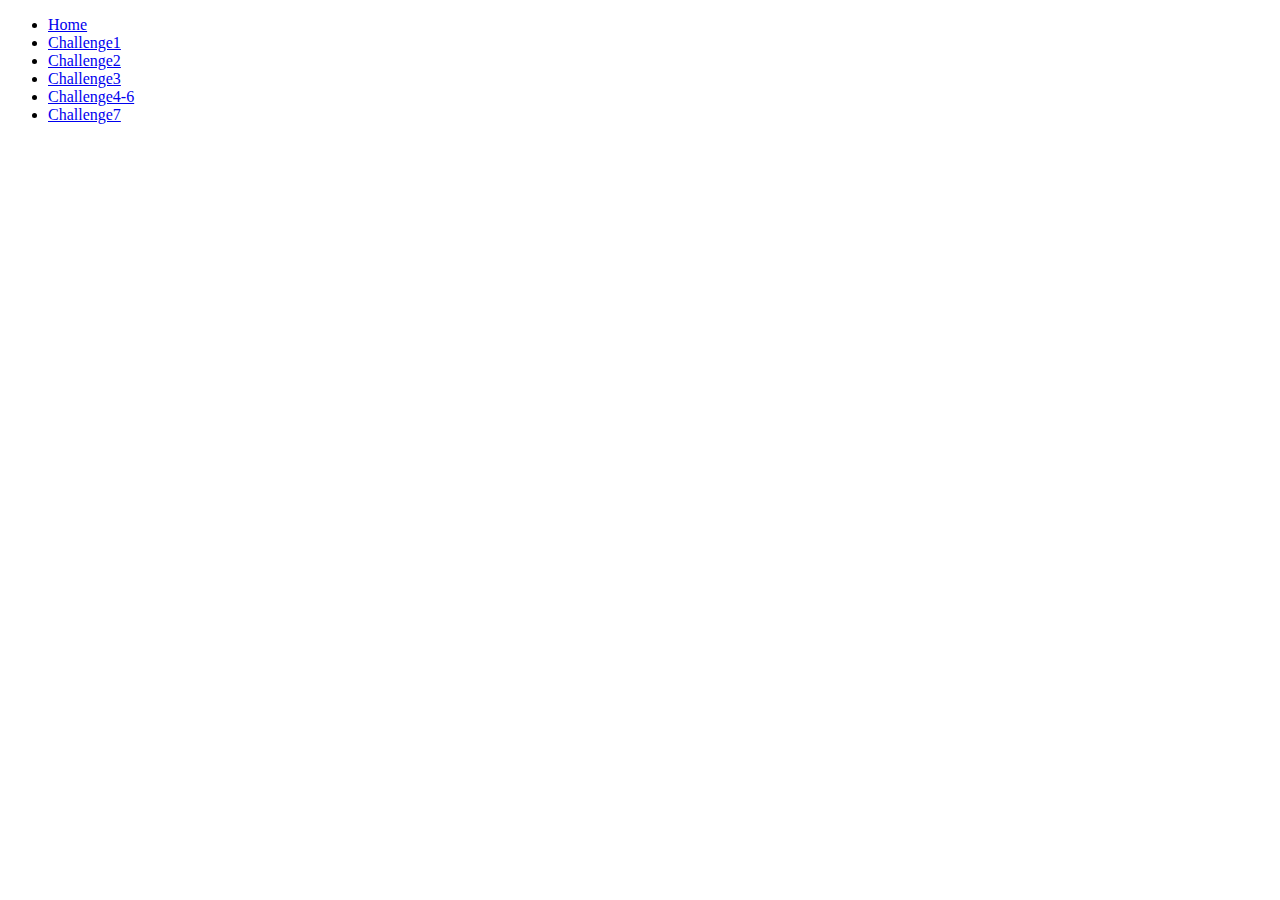
<file: index.html>
<!DOCTYPE html>
<html>
<head>
    <title>Individual Challenge</title>
    <link rel="shortcut icon" href="/img/favicon.ico" type="image/x-icon" />
</head>
<body>
    <div class="content">
        <ul>
        <li><a href="index.html">Home</a></li>
        <li><a href="challenge1.html">Challenge1</a></li>
        <li><a href="challenge2.html">Challenge2</a></li>
        <li><a href="challenge3.html">Challenge3</a></li>
        <li><a href="challenge4-6.html">Challenge4-6</a></li>
        <li><a href="challenge7.html">Challenge7</a></li>
        </ul>
    </div>
</body>
</html>
</file>
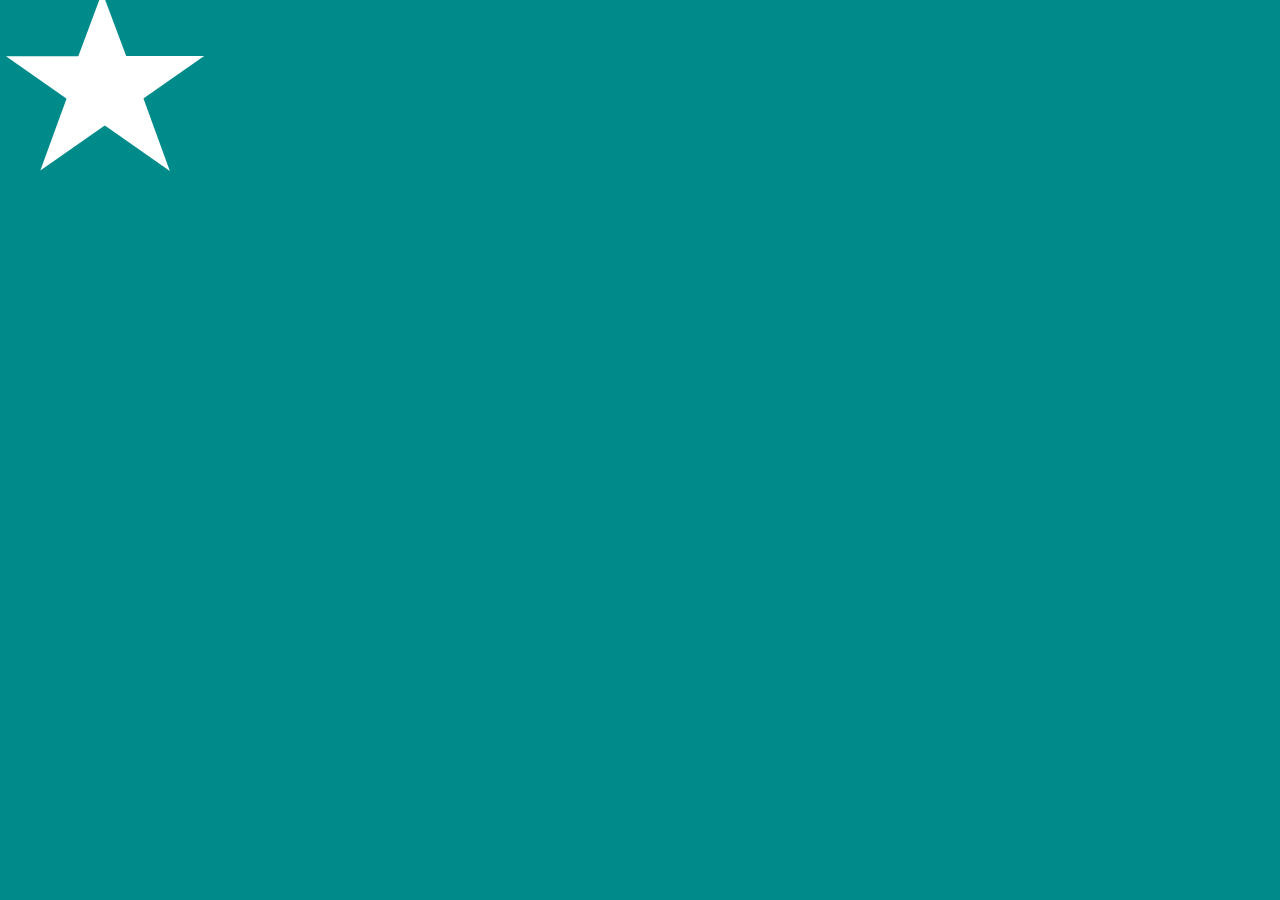
<file: challenge7.html>
<!DOCTYPE html>
<html>
<head>
    <title>CSS Animations</title>
    <link rel="stylesheet" type="text/css" href="css/challenge7.css">
    <link rel="shortcut icon" href="/img/favicon.ico" type="image/x-icon" />
</head>
<body>
    <div id="star-five"></div>

</body>
</html>
</file>
<file: css/challenge7.css>
body {
    background-color: #008B8B;
}

#star-five {
    -webkit-animation: mover 2s infinite  alternate;
    animation: mover 2s infinite  alternate;
}
@-webkit-keyframes mover {
    0% { transform: translateY(0); }
    100% { transform: translateY(100%); }
}
@keyframes mover {
    0% { transform: translateY(0); }
    100% { transform: translateY(100%); }
}

#star-five {
   margin: 50px 0;
   position: relative;
   display: block;
   color: red;
   width: 0px;
   height: 0px;
   border-right:  100px solid transparent;
   border-bottom: 70px  solid white;
   border-left:   100px solid transparent;
   -moz-transform:    rotate(35deg);
   -webkit-transform: rotate(35deg);
   -ms-transform:     rotate(35deg);
   -o-transform:      rotate(35deg);
}
#star-five:before {
   border-bottom: 80px solid white;
   border-left: 30px solid transparent;
   border-right: 30px solid transparent;
   position: absolute;
   height: 0;
   width: 0;
   top: -45px;
   left: -65px;
   display: block;
   content: '';
   -webkit-transform: rotate(-35deg);
   -moz-transform:    rotate(-35deg);
   -ms-transform:     rotate(-35deg);
   -o-transform:      rotate(-35deg);

}
#star-five:after {
   position: absolute;
   display: block;
   color: red;
   top: 3px;
   left: -105px;
   width: 0px;
   height: 0px;
   border-right: 100px solid transparent;
   border-bottom: 70px solid white;
   border-left: 100px solid transparent;
   -webkit-transform: rotate(-70deg);
   -moz-transform:    rotate(-70deg);
   -ms-transform:     rotate(-70deg);
   -o-transform:      rotate(-70deg);
   content: '';
}
</file>
